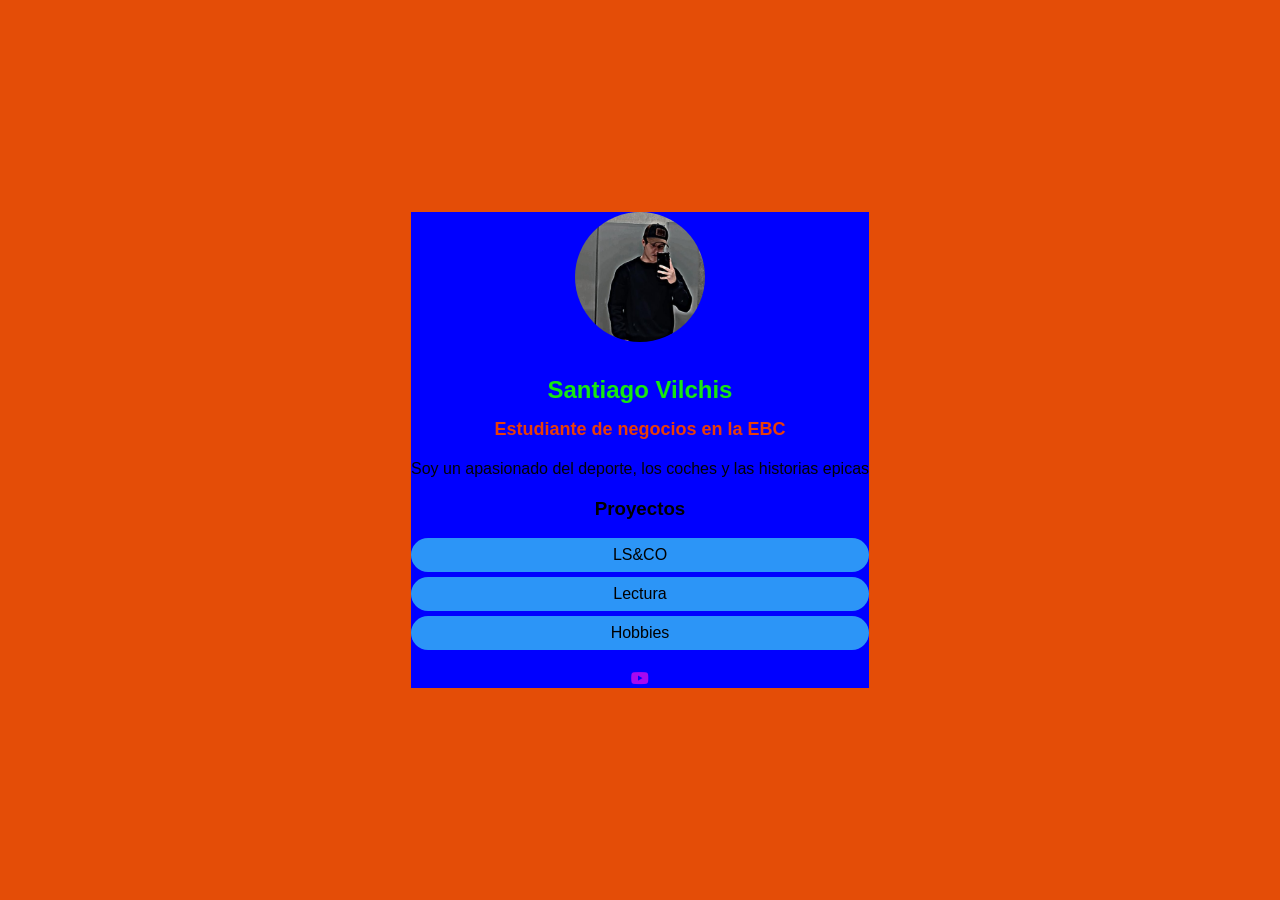
<file: E1-santiagovilchis/index.html>
<!-- En el HTML voy a darle estructura a una aplicacion de mi perfil profesional -->

<!-- DOCTYPE esta etiqueta indica el tipo de documento -->
<!DOCTYPE html>

<!-- html es para iniciar el documento -->
<html lang="es">

<!-- head es la etiqueta donde coloco las configuraciones de mi html -->
<head>
    <!-- La etiqueta de meta es un meta dato. La de UTF-8 es la que permite los caracteres especiales -->
    <meta charset="UTF-8">
    
    <!-- Este metadato de Copyright es para tener los creditos del contenido -->
    <meta name="copyright" content="science">
    <!-- FAVICON -->
  <link rel="icon" href="IMG/favicon.png" type="image/png">

  <!-- Font Awesome para iconos -->
  <link rel="stylesheet" href="https://cdnjs.cloudflare.com/ajax/libs/font-awesome/6.5.2/css/all.min.css">

    <!-- La etiqueta link es para enlazar con archivos externos -->
    <!-- aqui estoy enlazando el archivo de los estilos -->
    <link rel="stylesheet" href="style.css">
</head> <!-- hasta aqui viene el head -->

<!-- AQUÍ INICIA EL BODY: Es el cuerpo de mi pagina web, app o sitio web -->
<body>

    <div class="card">
        <img src="img/santiagofoto.jpg" alt="foto santi" width="90" height="90">
        <h1>Santiago Vilchis</h1>
        <h2>Estudiante de negocios en la EBC</h2>
        <p>Soy un apasionado del deporte, los coches y las historias epicas</p>
        <h3>Proyectos</h3>
        <ul> 
            <li>LS&CO</li>
            <li>Lectura</li>
            <li>Hobbies</li>
        </ul>
        <a href="https://youtube.com/@lsco-i9y?si=5HEj8xbT7D2cSgBk" target="_blank">
            <i class="fa-brands fa-youtube"></i>
            </a>
    </div>

</body>

</html>
</file>
<file: E1-santiagovilchis/style.css>
body{
background-color: rgb(228, 77, 7); 
font-family: sans-serif; 
display: flex; 
justify-content: center;
align-items: center;
height: 100vh;
margin: 0;
}
.card:hover {
  transform: translateY(-8px);

  box-shadow: 0 10px 25px rgba(3, 1, 0, 0.5);
}

.card{
background-color: blue;  
border: radius 12px;
box-shadow: 0 4px 12px red(39,246,121)
padding: 30px;
max-width: 400xp;
text-align:center;
}

.card img {
border-radius: 50%;
width: 130px;
height: 130px;  
object-fit: cover;
margin-bottom: 20px;
}


.card h1 {
  font-size: 24px;
  margin: 10px 0;
  color: #16e70f;
}

.card h2 {
  font-size: 18px;
  color: #e93d08;
  margin-bottom: 20px;
}

.card p {
  font-size: 16px;
  color: #030303;
  margin-bottom: 20px;
}

.card ul {
  list-style: none;
  padding:0;
  margin-bottom: 20px;
}

.card ul li {
  background-color:#2c95f7;
  margin: 5px 0;
  padding:8px;
  border-radius: 20px;
}

.card a {
 text-decoration: none;
 color: #a709f0;
 font-weight: bold;
}
</file>
